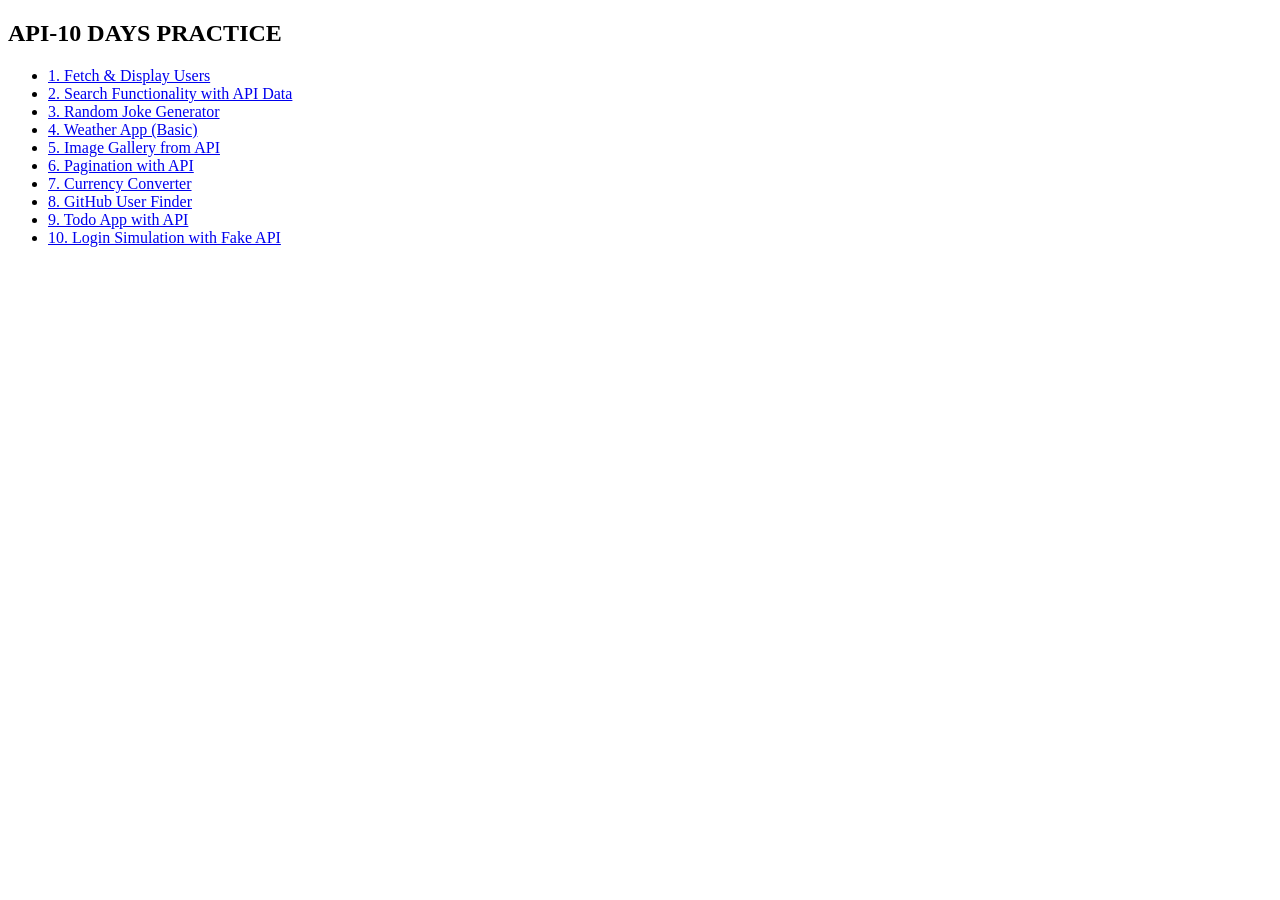
<file: index.html>
<!DOCTYPE html>
<html>
    <head>
       <title>API 10-DAY Practices</title>
    </head>
    <body>
        <main>
            <h2>API-10 DAYS PRACTICE</h2>
            <ul>
                <li><a href="day-1">1. Fetch & Display Users</a></li>
                <li><a href="day-2">2. Search Functionality with API Data</a></li>
                <li><a href="day-3">3. Random Joke Generator</a></li>
                <li><a href="day-4">4. Weather App (Basic)</a></li>
                <li><a href="day-5">5. Image Gallery from API</a></li>
                <li><a href="day-6">6. Pagination with API</a></li>
                <li><a href="day-7">7. Currency Converter</a></li>
                <li><a href="day-8">8. GitHub User Finder</a></li>
                <li><a href="day-9">9. Todo App with API</a></li>
                <li><a href="day-10">10. Login Simulation with Fake API</a></li>
            </ul>
        </main>
    </body>
</html>
</file>
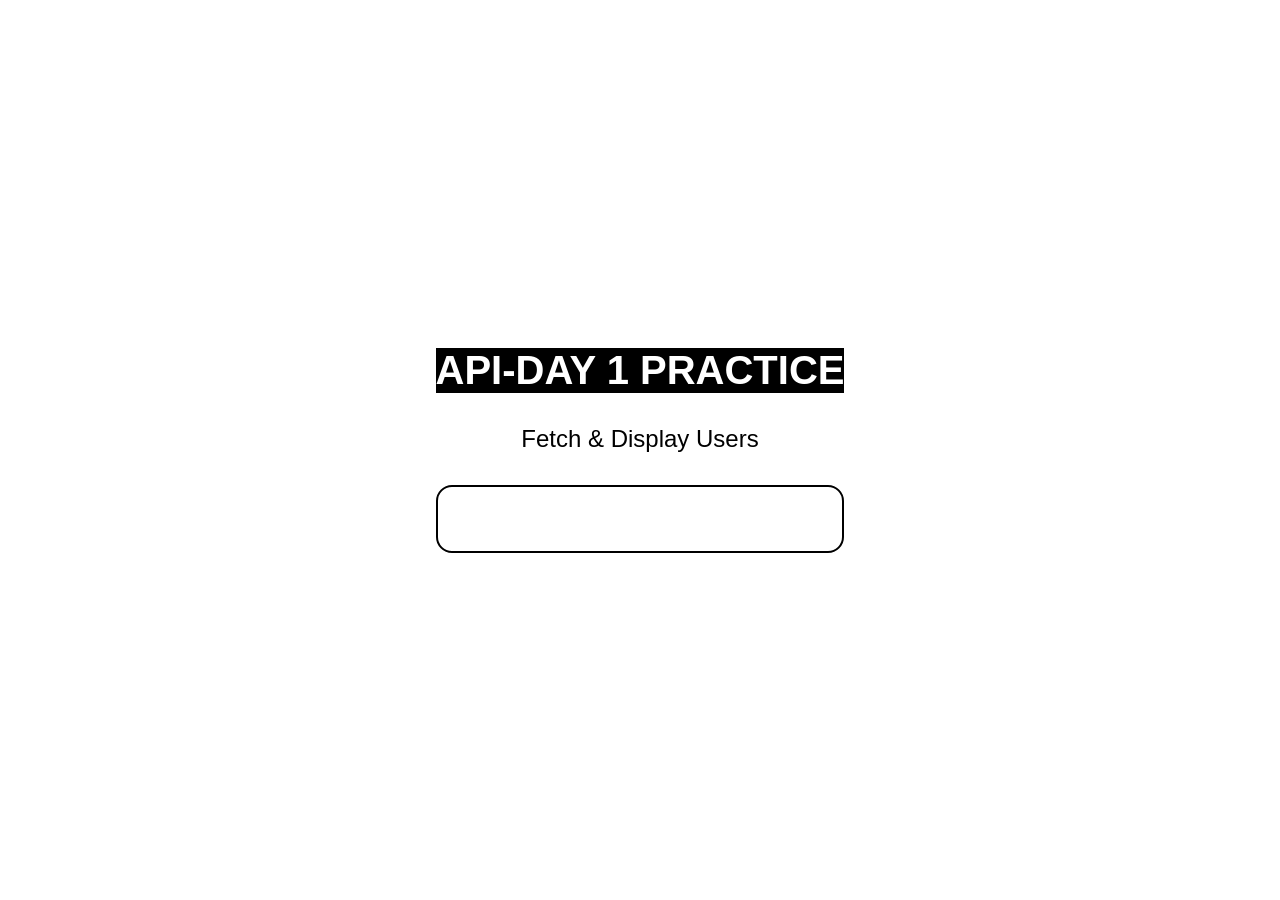
<file: day-1/index.html>
<!DOCTYPE html>
<html>

<head>
    <title>API DAY-1 PRACTICE</title>
    <link rel="stylesheet" href="./styles.css">
</head>

<body>
    <main class="container">
        <h2 class="title">API-DAY 1 PRACTICE</h2>
        <p class="subtitle">Fetch & Display Users</P>
        <div id="users"></div>
    </main>
    <script src="script.js"></script>
</body>

</html>
</file>
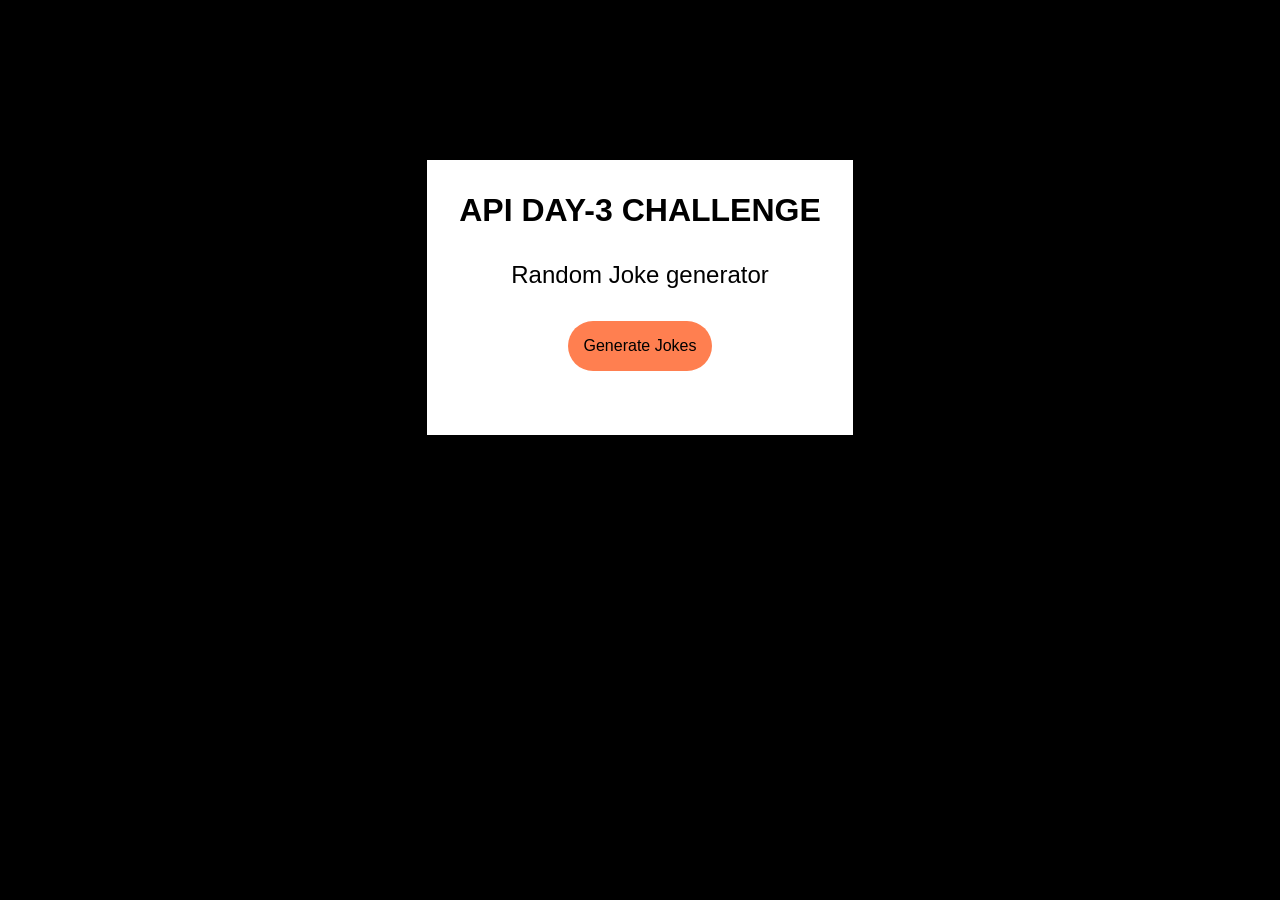
<file: day-3/index.html>
<!DOCTYPE html>
<html>

<head>
    <title>API DAY-3 CHALLENGE</title>
    <style>
        * {
            margin: 0;
            padding: 0;
            box-sizing: border-box;
        }

        body {
            background-color: black;
            color: white;
            font-family: poppins, sans-serif;
        }

        .container {
            display: flex;
            flex-direction: column;
            justify-content: center;
            align-items: center;
            margin: 10rem auto;
            background-color: white;
            color: black;
            width: fit-content;
            padding: 2rem 2rem;
            gap: 2rem;
            height: auto;
        }

        .container h2 {
            font-size: 2rem;
        }

        p {
            font-size: 1.5rem;
        }

        #jokebtn {
            padding: 1rem;
            border: none;
            border-radius: 2rem;
            background-color: coral;
            cursor: pointer;
            font-size: 1rem;
        }
    </style>
</head>

<body>
    <div class="container">
        <h2>API DAY-3 CHALLENGE</h2>
        <p>Random Joke generator</p>
        <button id="jokebtn">Generate Jokes</button>
        <p id="jokes"></p>
    </div>
    <script>
        const jokebtn = document.getElementById("jokebtn");
        const jokeText = document.getElementById("jokes");
        jokebtn.addEventListener("click", getJoke);
        async function getJoke() {
            try {
                const response = await fetch("https://official-joke-api.appspot.com/random_joke");
                const data = await response.json();

                jokeText.innerText = `${data.setup} 😂 ${data.punchline}`;
            } catch (error) {
                console.log("Error:", error);
            }
        }
    </script>
</body>

</html>
</file>
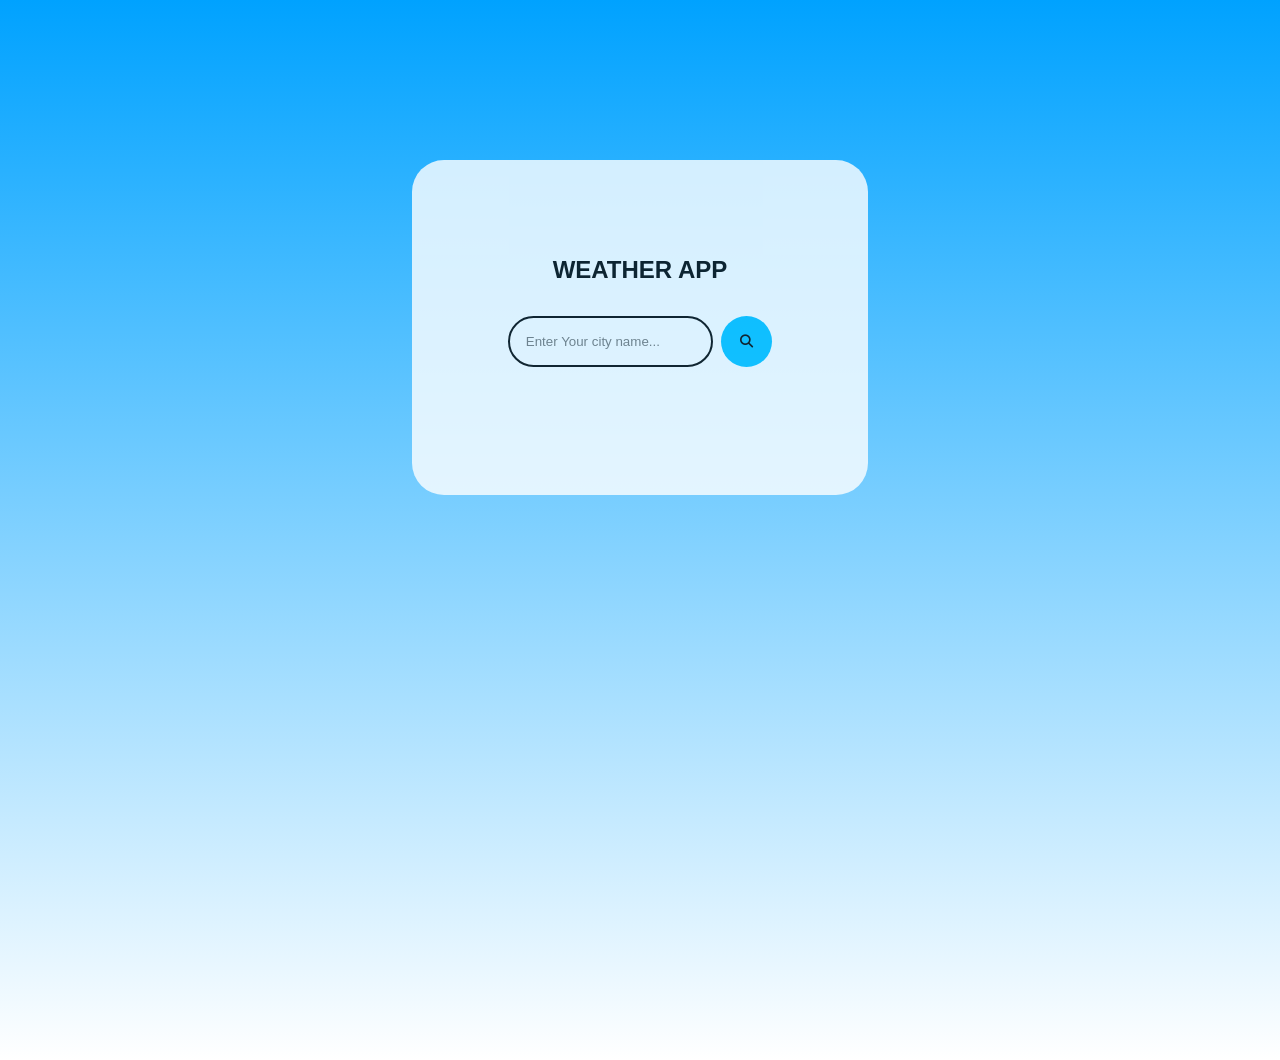
<file: day-4/index.html>
<!DOCTYPE html>
<html>
    <head>
        <title>API DAY-4 CHALLENGE</title>
        <link rel="stylesheet" href="./styles.css">
        <link rel="stylesheet" href="https://cdnjs.cloudflare.com/ajax/libs/font-awesome/6.5.1/css/all.min.css">
    </head>
    <body>
        <div class="weather-app">
            <h2 class="title">WEATHER APP</h2>
             <div class="weather">
                <input type="text" placeholder="Enter Your city name..." id="weather-box">
                <button id="search"><i class="fa-solid fa-magnifying-glass" style="color: #000000;"></i></button>
             </div>
            <div id="results"></div>     
        </div>
        <script src="script.js"></script>
    </body>
</html>
</file>
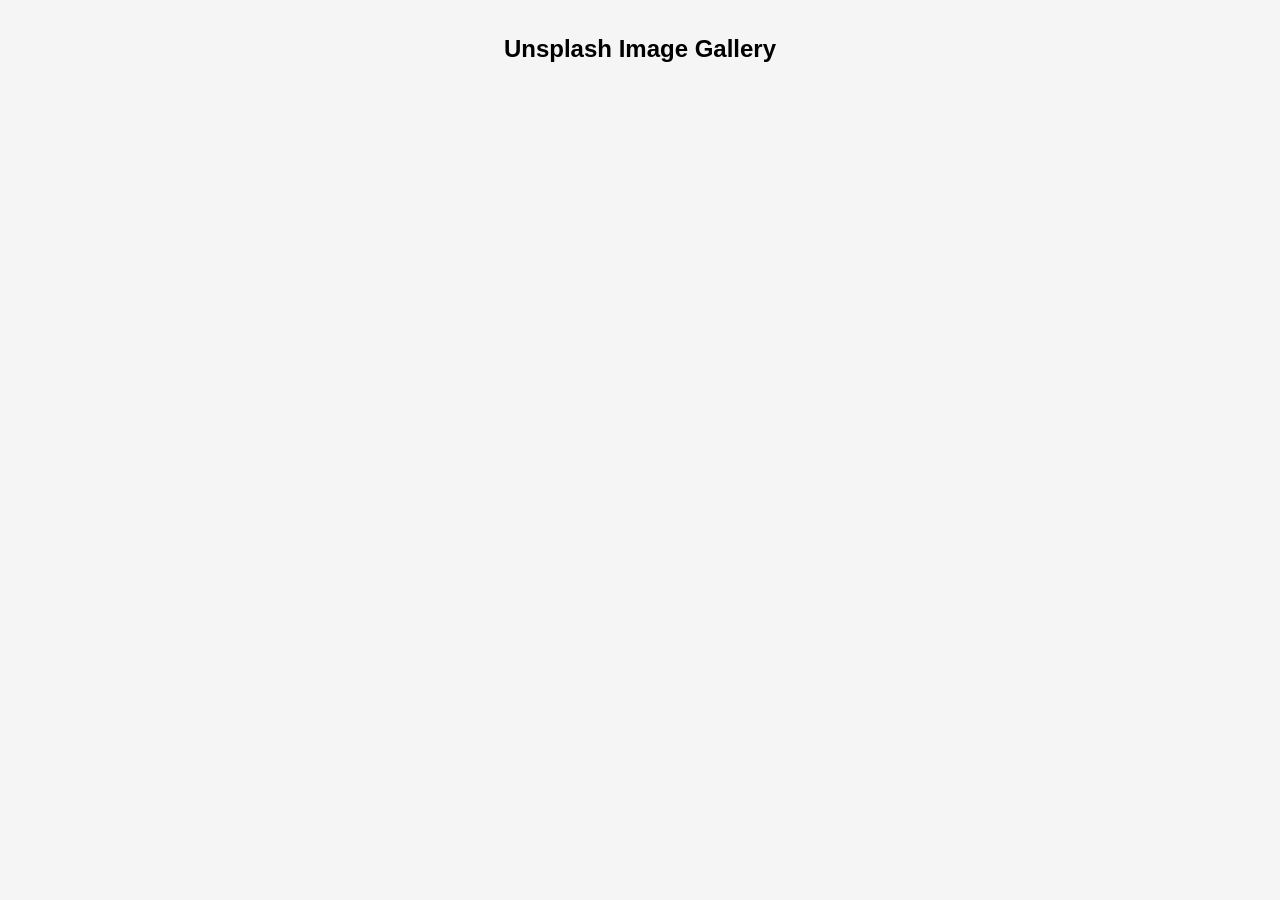
<file: day-5/index.html>
<!DOCTYPE html>
<html>
<head>
    <title>API DAY-4 CHALLENGE</title>
    <link rel="stylesheet" href="./styles.css">
</head>
<body>
    <h2>Unsplash Image Gallery</h2>
    <div class="gallery" id="gallery"></div>
    <p id="loading">Loading...</p>
    <script src="script.js"></script>
</body>

</html>
</file>
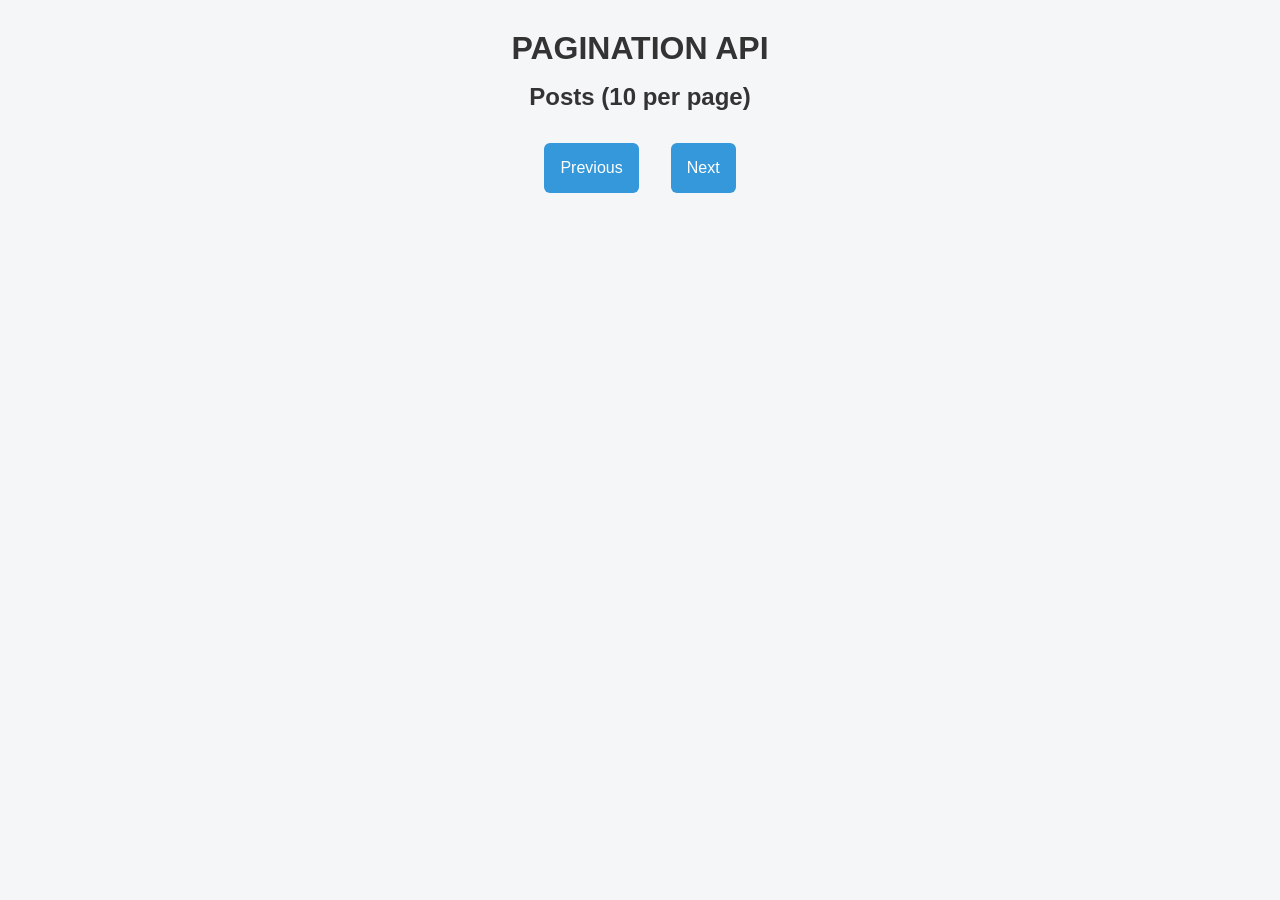
<file: day-6/index.html>
<!DOCTYPE html>
<html lang="en">

<head>
    <meta charset="UTF-8">
    <title>Pagination Example</title>
    <link rel="stylesheet" href="./styles.css">
</head>

<body>
    <h1>PAGINATION API</h1>
    <h2>Posts (10 per page)</h2>
    <div id="posts"></div>
    <div class="pagination">
        <button id="prevBtn">Previous</button>
        <span id="pageInfo"></span>
        <button id="nextBtn">Next</button>
    </div>
    <script src="script.js"></script>

</body>

</html>
</file>
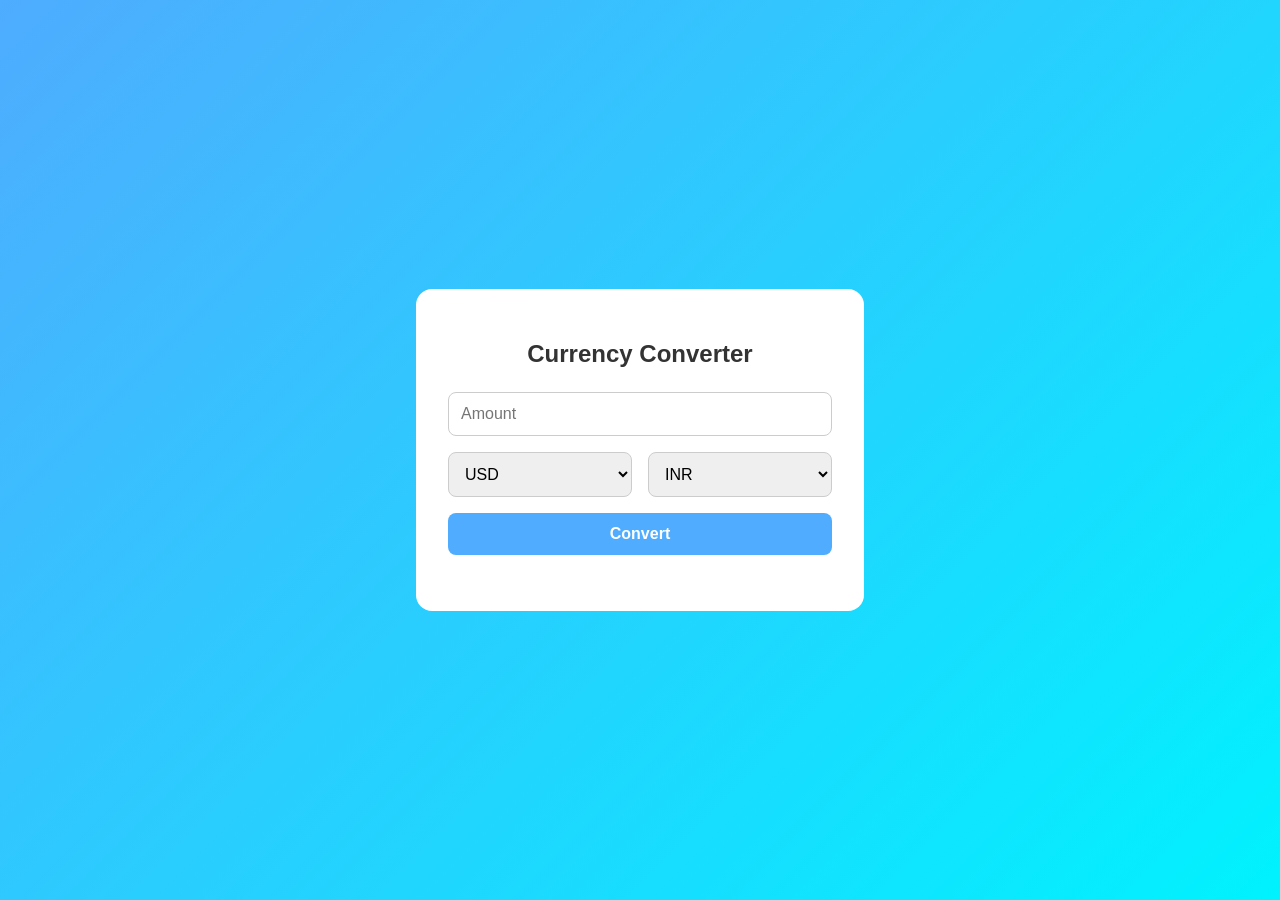
<file: day-7/index.html>
<!DOCTYPE html>
<html>

<head>
    <title>Currency Converter</title>
    <link rel="stylesheet" href="./styles.css">
</head>

<body>
    <div class="converter">
        <h2>Currency Converter</h2>
        <div class="form-row">
            <input type="number" id="amount" placeholder="Amount">
        </div>
        <div class="form-row">
            <select id="from">
                <option>USD</option>
                <option>EUR</option>
                <option>INR</option>
            </select>
            <select id="to">
                <option>INR</option>
                <option>USD</option>
                <option>EUR</option>
            </select>
        </div>
        <button onclick="convert()">Convert</button>
        <p id="result"></p>
    </div>
    <script src="script.js"></script>
</body>

</html>
</file>
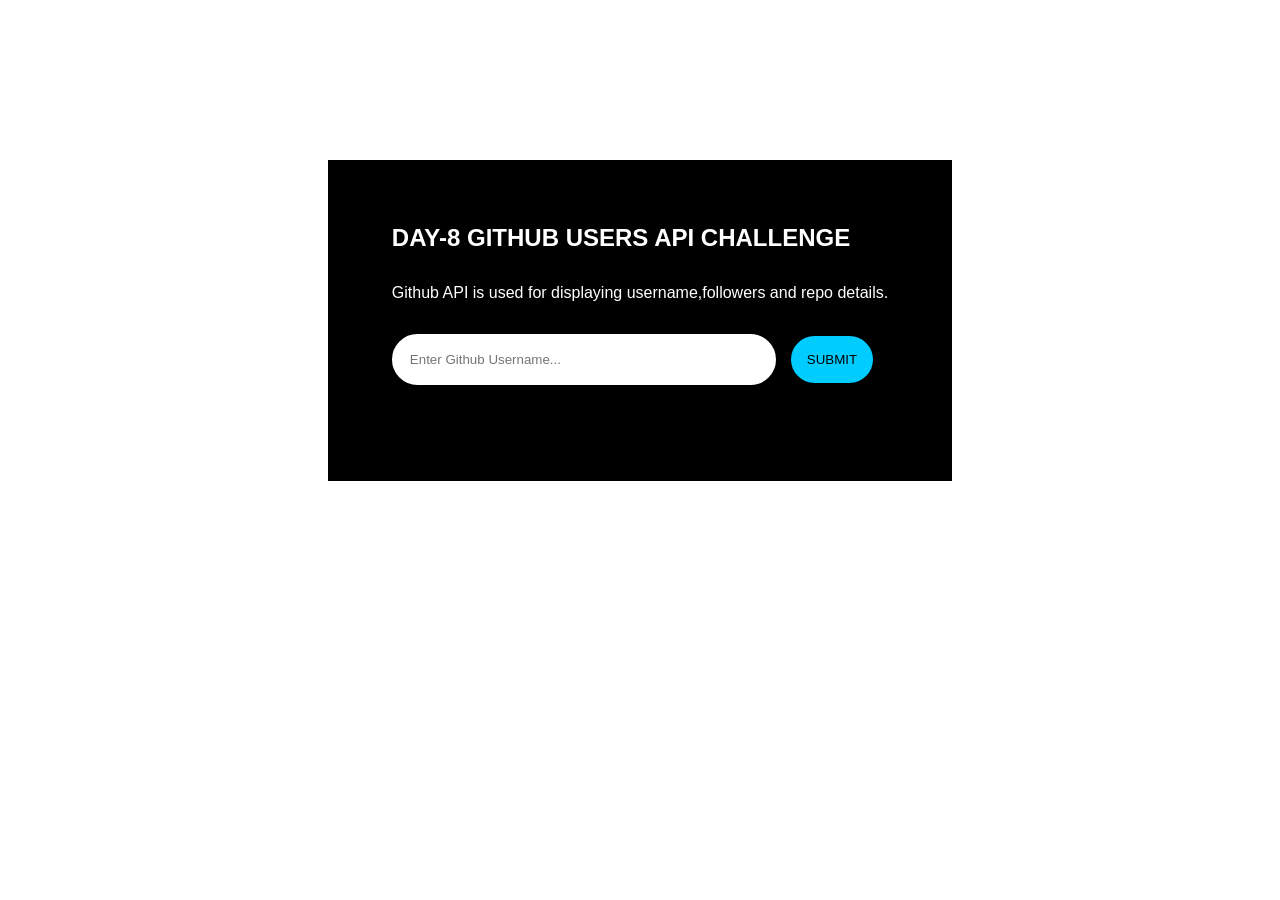
<file: day-8/index.html>
<!DOCTYPE html>
<html>

<head>
    <title>API DAY-8 CHALLENGE</title>
    <link rel="stylesheet" href="./styles.css">
</head>

<body>
    <div class="container">
        <h2>DAY-8 GITHUB USERS API CHALLENGE</h2>
        <p>Github API is used for displaying username,followers and repo details.</p>
        <span class="enterplace">
            <input type="text" placeholder="Enter Github Username..." id="username">
            <button id="submit">SUBMIT</button>
        </span>
        <div id="userResult"></div>
    </div>
    <script src="script.js"></script>
</body>

</html>
</file>
<file: day-1/styles.css>
*{
    margin:0;
    padding:0;
    box-sizing: border-box;
}

body{
    display:flex;
    justify-content: center;
    align-items: center;
    margin: auto;
    height:100vh;
}

.container{
    display:flex;
    flex-direction: column;
    gap:2rem;
}

.title {
    background-color: black;
    color:white;
    font-size: 2.5rem;
     text-align: center;
}

.subtitle{
    font-size: 1.5rem;
    text-align: center;
    
}

.title ,.subtitle{
    font-family: poppins,sans-serif;
}

#users{
    background: #ffff;
    border:2px solid black;
    border-radius: 1rem;
    padding:2rem;
    display:flex;
    flex-direction: column;    
}
</file>
<file: day-4/styles.css>
*{
    margin:0;
    padding:0;
    box-sizing: border-box;
}

body{
    font-family: poppins,sans-serif;
    background-image: linear-gradient(rgb(0, 162, 255),white);
    background-size: fill;
    height:100dvh;
    background-repeat: no-repeat;
}
.weather-app{
    display:flex;
    flex-direction: column;
    justify-content: center;
    align-items: center;
    background-color: white;
    margin:10rem auto;
    width:fit-content;
    padding:6rem;
    gap:2rem;
    border-radius: 2rem;
    opacity: 0.8;
}
.weather{
    display:flex;
    gap:0.5rem;
}
 #weather-box{
    padding:1rem;
    border: 2px solid black;
    border-radius: 2rem;
 }

#search{
    padding:1rem 1.2rem;
    background-color:rgb(0, 191, 255);
    border: none;
    border-radius:2rem;
    cursor:pointer;
}
</file>
<file: day-5/styles.css>
body {
  margin: 0;
  font-family: Arial, sans-serif;
  background: #f5f5f5;
  text-align: center;
}

h2 {
  padding: 15px;
}

.gallery {
  display: grid;
  grid-template-columns: repeat(auto-fill, minmax(250px, 1fr));
  gap: 10px;
  padding: 10px;
}

img {
  width: 100%;
  height: 250px;
  object-fit: cover;
  background: #ddd;
  border-radius: 6px;
}

#loading {
  padding: 15px;
  color: #666;
}
</file>
<file: day-6/styles.css>
* {
    box-sizing: border-box;
    margin: 0;
    padding: 0;
}

body {
    font-family: "Segoe UI", Tahoma, sans-serif;
    background: #f4f6f8;
    padding: 30px;
}

h1,
h2 {
    text-align: center;
    margin-bottom: 1rem;
    color: #333;
}

#posts {
    max-width: 60rem;
    margin: auto;
}

.post {
    background: #ffffff;
    border-radius: 2rem;
    padding: 1rem 2rem;
    margin-bottom: 1rem;
    box-shadow: 0 4px 10px rgba(0, 0, 0, 0.06);
    transition: transform 0.2s ease, box-shadow 0.2s ease;
}

.post:hover {
    transform: translateY(-2px);
    box-shadow: 0 6px 14px rgba(0, 0, 0, 0.1);
}

.post h4 {
    margin-bottom: 0.5rem;
    color: #2c3e50;
}

.post p {
    color: #555;
    line-height: 1.5;
}

.pagination {
    display: flex;
    justify-content: center;
    align-items: center;
    margin-top: 2rem;
    gap: 1rem;
}

button {
    background: #3498db;
    color: #fff;
    border: none;
    border-radius: 6px;
    padding: 1rem 1rem;
    font-size: 1rem;
    cursor: pointer;
    transition: background 0.2s ease, transform 0.1s ease;
}

button:hover:not(:disabled) {
    background: #2980b9;
    transform: scale(1.05);
}

button:disabled {
    background: #bdc3c7;
    cursor: not-allowed;
}

#pageInfo {
    font-weight: 600;
    color: #333;
}
</file>
<file: day-7/styles.css>
* {
  box-sizing: border-box;
  font-family: Arial, Helvetica, sans-serif;
}

html {
  font-size: 1rem;
}

body {
  min-height: 100dvh;
  margin: 0;
  background: linear-gradient(135deg, #4facfe, #00f2fe);
  display: flex;
  justify-content: center;
  align-items: center;
}

.converter {
  background-color: #ffffff;
  padding: 2rem;
  border-radius: 1rem;
  width: 28rem;
  text-align: center;
}

.converter h2 {
  margin-bottom: 1.5rem;
  font-size: 1.5rem;
  color: #333;
}

.form-row {
  display: flex;
  gap: 1rem;
  margin-bottom: 1rem;
}

.converter input,
.converter select {
  flex: 1;
  padding: 0.75rem;
  font-size: 1rem;
  border: 0.1rem solid #ccc;
  border-radius: 0.5rem;
}

.converter input:focus,
.converter select:focus {
  outline: none;
  border-color: #4facfe;
}

.converter button {
  width: 100%;
  padding: 0.75rem;
  font-size: 1rem;
  font-weight: bold;
  background-color: #4facfe;
  color: #ffffff;
  border: none;
  border-radius: 0.5rem;
  cursor: pointer;
}

.converter button:hover {
  background-color: #2f80ed;
}

#result {
  margin-top: 1.5rem;
  font-size: 1.25rem;
  font-weight: bold;
  color: #2f80ed;
}
</file>
<file: day-8/styles.css>
*{
    margin:0;
    padding:0;
    box-sizing: border-box;
}

body{
    display:flex;
    justify-content: center;
    align-items:center;
    margin:10rem auto;
    font-family:poppins,sans-serif;
}
.container{
    display:flex;
    flex-direction: column;
    gap:2rem;
    background-color: black;
    color:white;
    width:auto;
    padding:4rem;
}

.enterplace{
    display:flex;
    justify-content: space-evenly;
}

input[type="text"]{
    display:flex;
    padding:1rem;
    border:2px solid white;
    border-radius: 10rem;
    width:24rem;
}

#submit{
    padding:1rem;
    background-color: rgb(0, 204, 255);
    border: none;
    border-radius: 2rem;
    width:fit-content;
    margin: auto;
}
</file>
